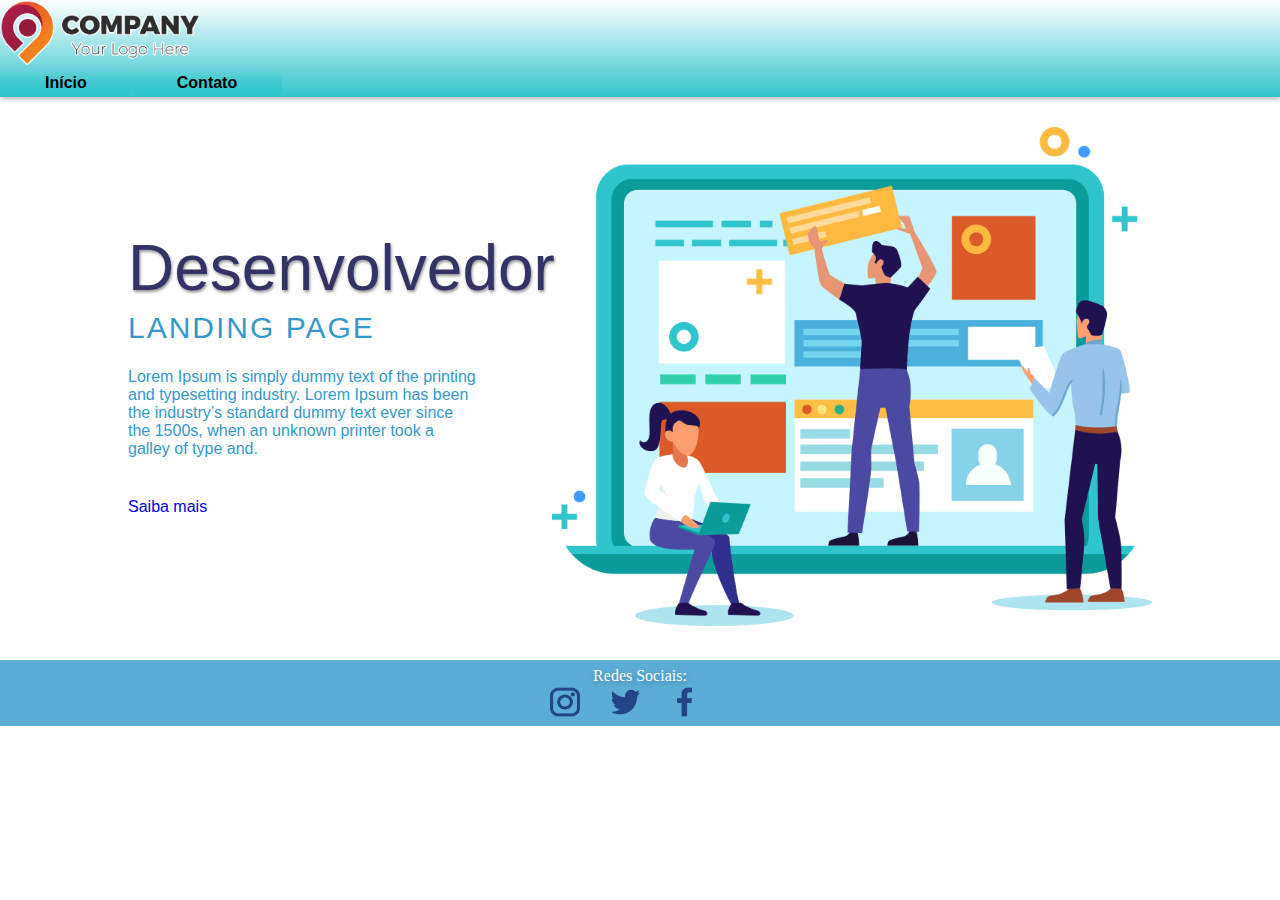
<file: index.html>
<!DOCTYPE html>

<html lang="pt-br">
    <head>
        <meta charset="UTF-8" />
        <title>Meu Site</title>
        <link rel="stylesheet" href="style.css">
    </head>
    <body>
        <header>
            <section>
                <img src="./imagens/logo.png" alt="Logo da empresa XPTO"
                width="200px" />
                <nav>
                    <ul>
                        <li class="botao botao-destaque">
                            <a href="inicio.html">
                                Início
                            </a>
                        </li>
                        <li class="botao botao-destaque">
                            <a href="contato.html">
                                Contato
                            </a>
                        </li>
                    </ul>
                </nav>
            </section>
        </header>
        <main class="conteudo">
            <section class="sobre linha">
                <article>
                    <h1>Desenvolvedor</h1>
                    <h2>Landing Page</h2>
                    <p>
                        Lorem Ipsum is simply dummy text of the printing and
                        typesetting
                        industry. Lorem Ipsum has been the industry’s standard
                        dummy text
                        ever since the 1500s, when an unknown printer took a
                        galley of type
                        and.
                    </p>
                    <a href="#">Saiba mais</a>
                </article>
                <figcaption>
                    <img src="./imagens/pessoas.png" alt="Criação de site"
                    width="600px" />
                </figcaption>
            </section>
        </main>
        <footer>
            <h3>Redes Sociais:</h3>
            <ul>
                <li>
                    <a href="#">
                        <img src="./imagens/logo-insta.png" alt="Instagram" />
                    </a>
                </li>
                <li>
                    <a href="#">
                        <img src="./imagens/logo-twitter.png" alt="Twitter" />
                    </a>
                </li>
                <li>
                    <a href="#">
                        <img src="./imagens/logo-facebook.png" alt="Facebook" />
                    </a>
                </li>
            </ul>
        </footer>
    </body>
</html>
</file>
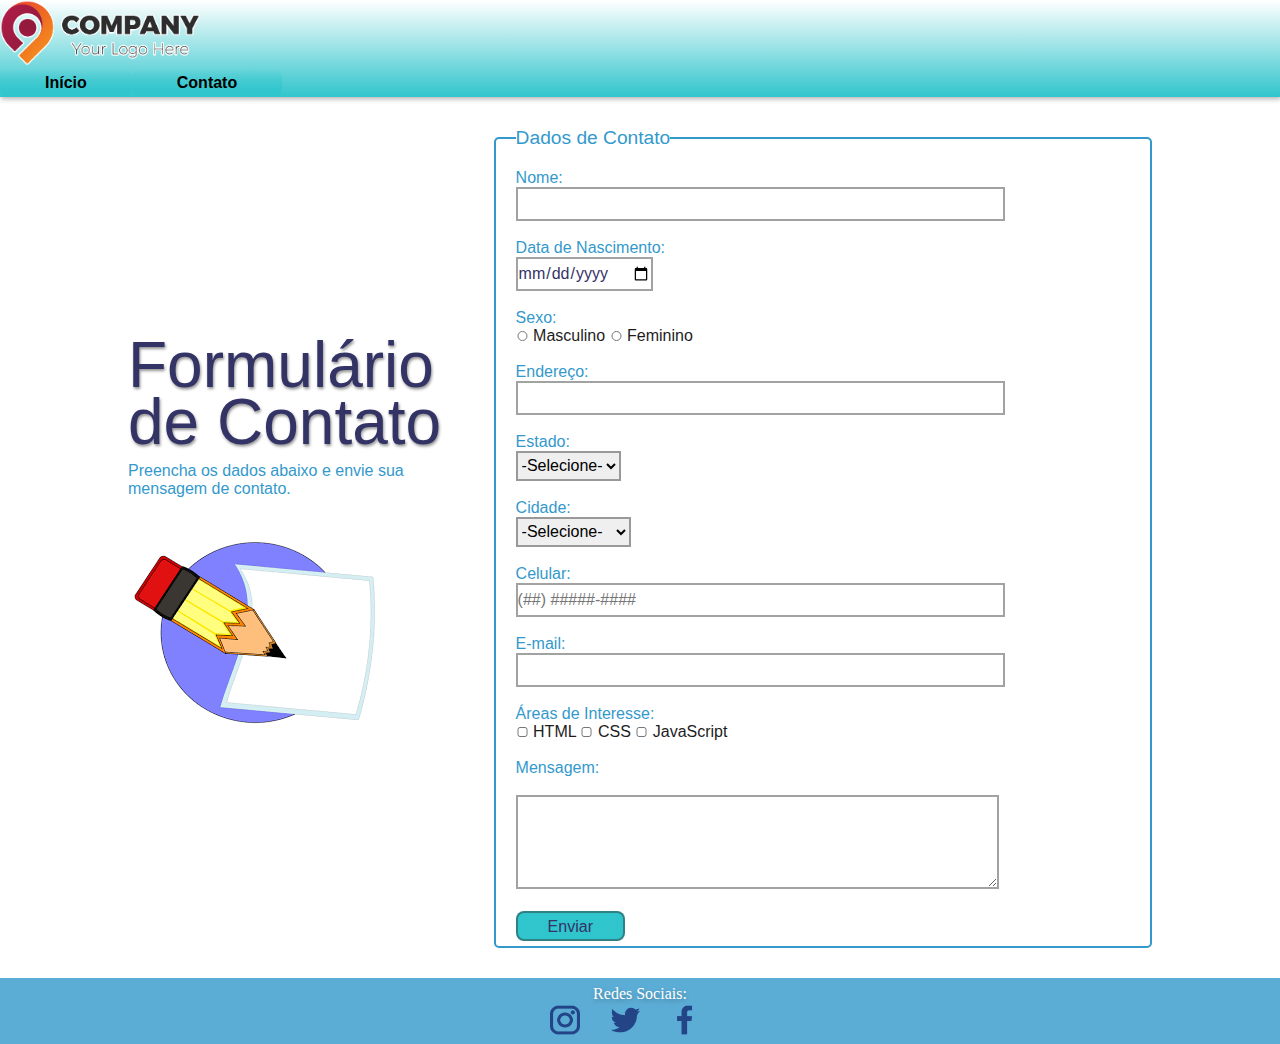
<file: contato.html>
<!DOCTYPE html>
<html lang="pt-br">
    <head>
        <meta charset="UTF-8" />
        <title>Meu Site</title>
        <link rel="stylesheet" href="style.css">
    </head>
    <body>
        <header>
            <section>
                <img src="./imagens/logo.png" alt="Logo da empresa XPTO"
                width="200px" />
                <nav>
                    <ul>
                        <li class="botao botao-destaque">
                            <a href="index.html">
                                Início
                            </a>
                        </li>
                        <li class="botao botao-destaque">
                            <a href="contato.html">
                                Contato
                            </a>
                        </li>
                    </ul>
                </nav>
            </section>
        </header>
        <main class="conteudo">
            <section class="sobre linha">
                <article>
                    <h1>Formulário de Contato</h1>
                    <p>Preencha os dados abaixo e envie sua mensagem de
                    contato.</p>
                    <img src="imagens/lapis-papel.png" alt="lapis-papel">
                </article>
                <fieldset class="formulario">
                    <legend>
                        <h5>Dados de Contato</h5>
                    </legend>
                    <form id="frmInscricao" action="contato.php" method="POST">
                        <label>Nome:</label><br>
                        <input type="text" required="required" id="txtNome"
                        maxlength="100" size="50"><br><br>
                        <label>Data de Nascimento:</label><br>
                        <input type="date" required="required"
                        id="txtDataNascimento"><br><br>
                        <label>Sexo:</label><br>
                        <input type="radio" name="rdoSexo" value="M"
                        required="required" class="selecao">
                        <label class="textSelecao">Masculino</label>
                        <input type="radio" name="rdoSexo" value="F" class="selecao">
                        <label class="textSelecao">Feminino</label><br><br>
                        <label>Endereço:</label><br>
                        <input type="text" required="required" id="txtLogradouro"
                        maxlength="100" size="50"><br><br>
                        <label>Estado:</label><br>
                        <select id="cbxEstado" required="required">
                            <option value="">-Selecione-</option>
                            <option value="1">SC</option>
                            <option value="2">MG</option>
                        </select><br><br>
                        <label>Cidade:</label><br>
                        <select id="cbxCidade" required="required">
                            <option value="">-Selecione-</option>
                            <option value="1">Florianópolis</option>
                            <option value="2">Uberlândia</option>
                        </select><br><br>
                        <label>Celular:</label><br>
                        <input type="tel" required="required" id="txtCelular"
                        size="50" placeholder="(##) #####-####"
                        maxlength="15"><br><br>
                        <label>E-mail:</label><br>
                        <input type="email" required="required" size="50"
                        id="txtEmail"><br><br>
                        <label>Áreas de Interesse:</label><br>
                        <input type="checkbox" value="HTML" name="chkAreasInteresse" class="selecao">
                        <label class="textSelecao">HTML</label>
                        <input type="checkbox" value="CSS" name="chkAreasInteresse" class="selecao">
                        <label class="textSelecao">CSS</label>
                        <input type="checkbox" value="JavaScript"
                        name="chkAreasInteresse" class="selecao">
                        <label class="textSelecao">JavaScript</label><br><br>
                        <label>Mensagem:</label><br><br>
                        <textarea cols="50" rows="5" required="required"></textarea><br><br>
                        <input id="btnEnviar" type="submit" value="Enviar" class="botao botao-destaque enviar"/>
                    </form>
                </fieldset>
            </section>
        </main>
        <footer>
            <h3>Redes Sociais:</h3>
            <ul>
                <li>
                    <a href="#">
                        <img src="./imagens/logo-insta.png" alt="Instagram" />
                    </a>
                </li>
                <li>
                    <a href="#">
                        <img src="./imagens/logo-twitter.png" alt="Twitter" />
                    </a>
                </li>
                <li>
                    <a href="#">
                        <img src="./imagens/logo-facebook.png" alt="Facebook" />
                    </a>
                </li>
            </ul>
        </footer>
    </body>
</html>
</file>
<file: style.css>
/* Usado para importar regras de estilo de outras folhas de estilo. */
@import url('https://fonts.googleapis.com/css2?family=Source+Sans+Pro:ital,wght@0,200;0,300;0,400;0,600;0,700;0,900;1,200;1,300;1,400;1,600;1,700;1,900&display=swap');

 * { /* Este seletor escolhe todos os elementos do documento e redefine todas as configurações do navegador. */
    margin: 0; padding: 0;
    border: 0;
    font-size: 100%;
    font-family: “Source Sans Pro”, sans-serif;
    font-weight: 300;
    vertical-align: baseline;
    text-decoration: none;
    list-style: none;
}

body {
    size: 100%;
}

main {
    max-width: 80%;
    min-width: 20%;
}

.conteudo {
    width: 1024px;
    margin: 30px auto;
    display: flex;
    flex-direction: column;
}

.linha {
    display: flex;
    flex-direction: row;
}

header section {
    justify-content: space-between;
    align-items: center;
}

header nav ul {
    display: flex;
    flex-direction: row;
    align-items: center;
}

header {
    background-image: linear-gradient(to top, #30C5CC, white);
    box-shadow: 1px 2px 5px rgba(0, 0, 0, 0.301);
}

header nav ul li a {
    margin: 0px 15px;
    color: black;
    font-weight: bold;
}

.botao {
    padding: 5px 30px;
    border-radius: 8px;
}

.botao.botao-destaque {
    background-image: linear-gradient(to top, #30C5CC, transparent);
}

.botao.botao-destaque:hover{
    background-color: white;
}

header nav ul li a:hover{
    color: white;
    font-weight: bold;
    text-decoration: underline;
}

.sobre {
    justify-content: space-between;
    align-items: center;
}

.sobre article {
    width: 350px;
}

.sobre article h1 {
    font-size: 4em;
    line-height: 90%;
    font-weight: 400;
    color: #336;
    text-shadow: 1px 2px 3px rgba(0, 0, 0, 0.425);
}

.sobre article h2,
.sobre article p {
    color: #39c;
}

.sobre article h2 {
    font-size: 30px;
    text-transform: uppercase;
    letter-spacing: 2px;
    line-height: 200%;
}

.sobre article p {
    margin: 10px 0 40px;
}

.sobre article figcaption img {
    width: 700px;
}

.formulario {
    border-radius: 5px;
    border-color: #39c;
    border-style: solid;
    color: #39c;
    padding-bottom: 5px;
}

.formulario input {
    color: #336;
    height: 30px;
    border: 2px solid rgba(46, 46, 46, 0.445);
}

.formulario select {
    height: 30px;
    border: 2px solid rgba(46, 46, 46, 0.445);
}

.formulario textarea {
    border: 2px solid rgba(46, 46, 46, 0.445);
}

.formulario input.selecao {
    height: 10px;
}

.formulario label.textSelecao {
    color: rgb(29, 29, 29)
}

legend {
    font-size: 1.2em;
    font-weight: bold;
}

form label {
    font-size: 1em;
}

.enviar{
    background-color: #30C5CC;
}

footer {
    background-color: rgba(51, 153, 204, 0.80);
    padding: 5px;
}

footer h3{
    font-family: Georgia, 'Times New Roman', Times, serif;
    font-size: 1em;
    color: white;
    text-align: center;
    padding: 2px;
    text-shadow: 1px 2px 5px rgba(0, 0, 0, 0.288);
}

footer ul li {
    margin: 0 30px 0 0;
}

footer ul li a img {
    width: 30px;
}

footer ul {
    display: flex;
    align-items: center;
    justify-content: center;
}
    
/* Define o tamanho dos elementos em telas de 1150px. */
@media(max-width: 1150px) {
    .conteudo {
        width: 950px;
    }
}

/* Define o tamanho dos elementos em telas de 1024px. */
@media(max-width: 1024px) {
    .conteudo {
        width: 850px;
    }

    .sobre figcaption img {
        width: 600px;
    }
}
    
/* Define o tamanho dos elementos em telas de 915px. */
@media(max-width: 915px) {
    .conteudo {
        width: 600px;
    }

    .linha {
        flex-direction: column;
    }

    header nav {
        margin: 30px 0;
    }
    
    .sobre article {
        width: 100%;
    }

    .sobre figcaption img {
        width: 100%;
        margin: 30px 0 0 0;
    }
    
    footer .linha {
        flex-direction: row;
        justify-content: center;
    }    
}
       
/* Define o tamanho dos elementos em telas de 665px. */
@media(max-width: 665px) {
    .conteudo {
        width: 400px;
    }
}
            
/* Define o tamanho dos elementos em telas de 450px. */
@media(max-width: 450px) {
    .conteudo {
        width: 290px;
    }

    header nav {
        width: 100%;
        padding: 10px 0 20px;
    }
           
    header nav ul {
        flex-direction: column;     
    }
           
    header nav ul li {
        margin: 10px 0;
    }
           
    * {
        box-sizing: border-box;
        margin: 0;
        padding: 0;
    }
}
           
/* Itens do formulário */
fieldset {
    width: 60%;
    padding: 10px 0 20px;
    margin-left: 10px;
    border: 2px solid lightblue;
    border-radius: 10px;
    padding: 20px;
}
           
.agrupamento {
    display: flex;
    flex-direction: column; flex-direction: column;
}
           
.agrupamento-botao {
    padding-top: 10px;
}
            
.entrada {
    font-family: inherit;
    line-height: 1.15;
    border: 2px solid lightblue;
    border-radius: 10px;
    padding-bottom: 10px;
    padding-left: 15px;
    padding-right: 15px;
    padding-top: 10px;
}
            
.entrada:focus {
    outline: none;
    box-shadow: 0 0 0 0.2rem rgb(173, 216, 230, 0.5);
}
            
.entrada.mensagem {
    resize: none;
}
            
.rotulo {
    padding-bottom: 2.5px;
    padding-top: 20px;
    font-weight: 600;
}
</file>
